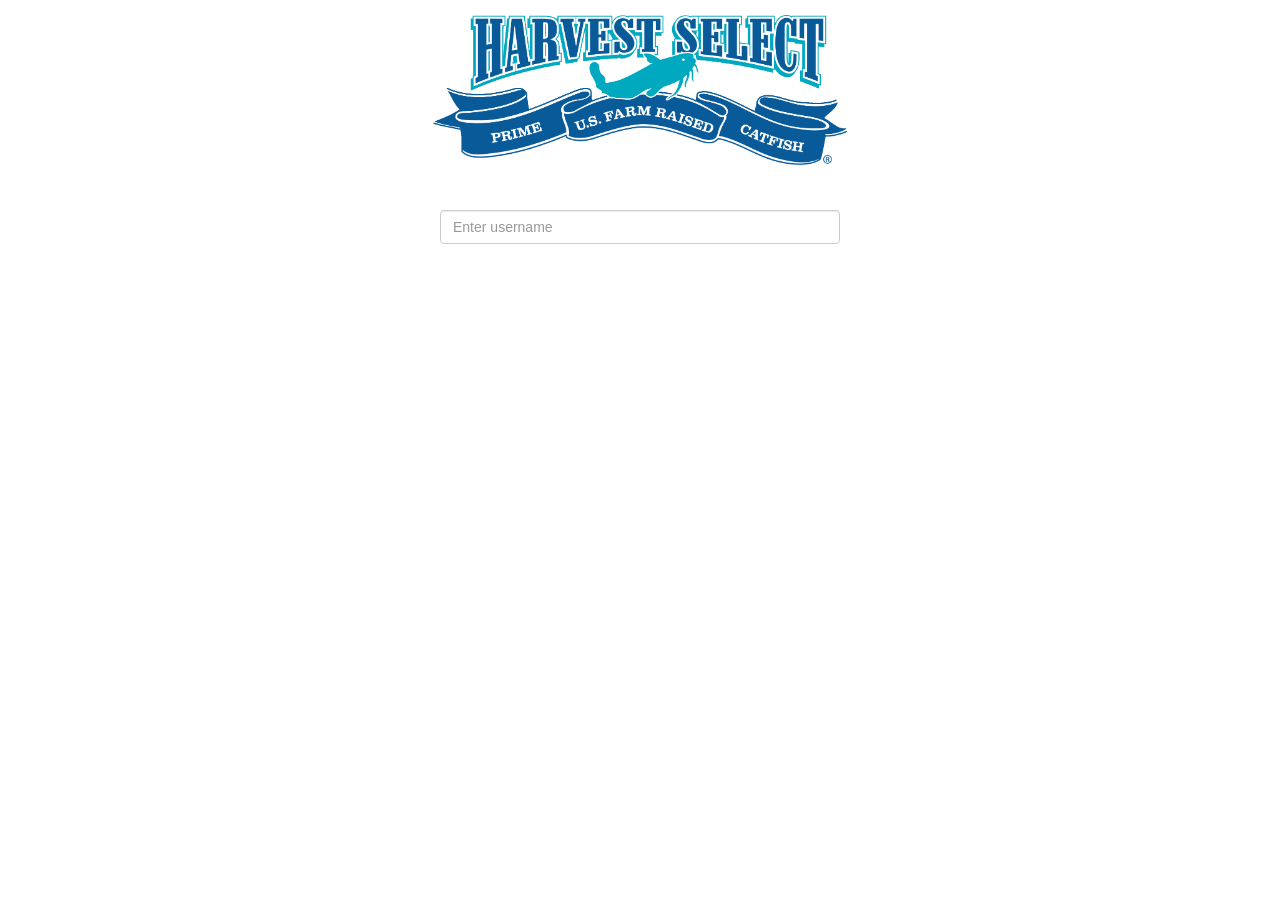
<file: Site/login.html>
<!doctype html>
<html lang="en">
    <head>
        <title>Harvest Select Dashboards</title>
        <meta name="viewport" content="width=device-width, initial-scale=1.0">
        <link rel="stylesheet" type="text/css" href="https://cdnjs.cloudflare.com/ajax/libs/twitter-bootstrap/3.3.4/css/bootstrap.min.css">
        <link rel="stylesheet" type="text/css" href="https://cdnjs.cloudflare.com/ajax/libs/font-awesome/4.3.0/css/font-awesome.min.css">
        <link rel="stylesheet" type="text/css" href="css/HarvestSelectDashboards.css">
    </head>
    <body class="login">
        <header class="container text-center">
            <img src="img/logo.gif" alt="Harvest Select Logo" />
        </header>
        <section id="mainContent" class="container-fluid">
			<form class="form container text-center">
				<div id="user" class="form-group">
					<label class="sr-only" for="username">Email address</label>
					<input type="password" style="display:none;">
					<input type="email" class="form-control" id="username" placeholder="Enter username">
					<span class="help-block">You must enter a username.</span>
				</div>
				<div id="pass" class="form-group">
					<label class="sr-only" for="password">Password</label>
					<input type="password" style="display:none;">
					<input type="password" class="form-control" id="password" placeholder="Password">
					<span class="help-block">You must enter a password.</span>
				</div>
				<div id="remember" class="checkbox">
					<label><input type="checkbox"> Remember me</label>
				</div>
				<button id="login" type="submit" class="btn btn-default">Sign in</button>
			</form>
        </section>
        <script src="https://cdnjs.cloudflare.com/ajax/libs/jquery/2.1.3/jquery.min.js"></script>
        <script src="https://cdnjs.cloudflare.com/ajax/libs/twitter-bootstrap/3.3.4/js/bootstrap.min.js"></script>
        <script src="../Scripts/underscore.min.js"></script>
        <script src="scripts/HarvestSelectDashboards.js"></script>
    </body>
</html>
</file>
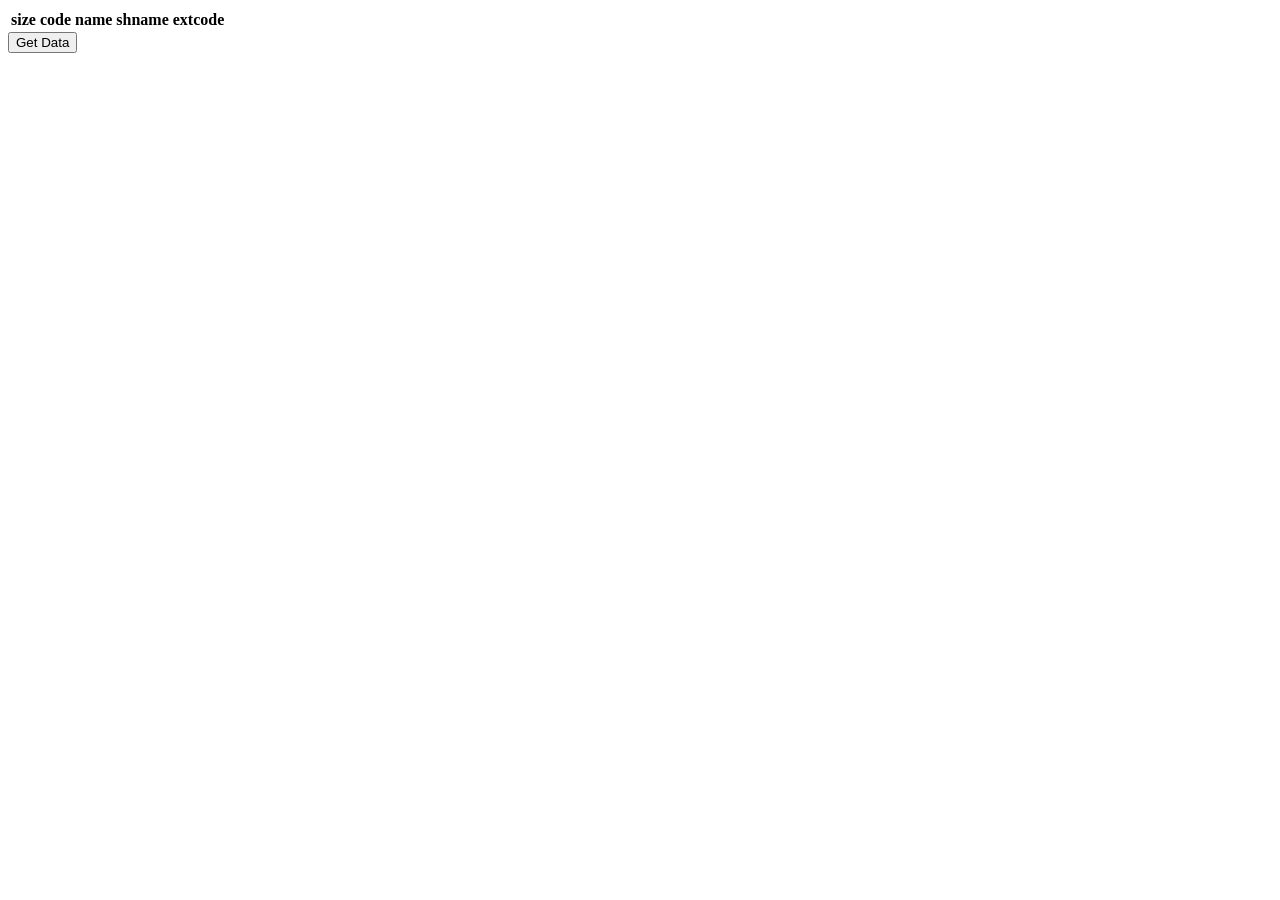
<file: Site/remoteTest.html>
﻿<!DOCTYPE html>
<html xmlns="http://www.w3.org/1999/xhtml">
<head>
    <title></title>
</head>
<body>
    <div id="headerDiv">
        <table>
            <thead>
                <tr>
                    <th>size</th>
                    <th>code</th>
                    <th>name</th>
                    <th>shname</th>
                    <th>extcode</th>
                </tr>    
            </thead>
        </table>
    </div>
    <div id="resultsDiv">
        <table id="resultsTable">
            <tbody></tbody>
        </table>
    </div>
    <button id="getDataButton">Get Data</button>
    <script src="../Scripts/jquery-1.10.2.min.js"></script>
    <script src="../Scripts/underscore.min.js"></script>
    <script>
        $(document).ready(function () {
            var $button = $("#getDataButton");
            $button.on("click", function () {
                var qry = {
                    "Key": "Hello World"
                };
                var address = "../api/JMremote/GetRemoteData";
                var data = JSON.stringify(qry),
                    dta = {};
                $.ajax(address, {
                    type: 'POST',
                    data: data,
                    success: function (msg) {
                        dta = JSON.parse(msg);
                        var value = dta[0]
                        var html = "";
                        var $resultsTable = $("#resultsTable");
                        $resultsTable.find("tbody").empty();
                        //_(dta[0]).each(function (value) {
                            html += '<tr><td>' + value.size + '</td><td>' + value.code + '</td><td>' + value.name + '</td><td>' + value.shname + '</td><td>' + value.extcode + '</td></tr>'
                        //});
                        $resultsTable.find("tbody").html(html);
                    }
                });
            });
        })
    </script>
</body>
</html>
</file>
<file: Site/css/HarvestSelectDashboards.css>
﻿body { box-sizing: border-box; }
header { padding: 15px 0; margin-bottom: 20px; }
header img { height: 150px; }
header span { font-weight: bold; font-size: 1.5em; text-transform: uppercase; }

.login .form-group { width: 400px; margin: 10px auto; }
.login .help-block { display: none; }
.login .has-success input, .login .btn, .login .has-success input:-webkit-autofill { background-color: #a1eca7; }
.login #remember, .login #login, .login #pass { opacity: 0; }

#logout { background: #020057; color: #fff; font-weight: bold; padding: 10px 20px; border-radius: 5px; box-shadow: 2px 2px 4px rgba(0,0,0,0.7); }

.portal ul li  { text-align: center; margin-bottom: 20px; }
.portal ul li a { padding: 110px 0 30px; height: 140px; width: 180px; display: inline-block; border: 3px solid #020057; color: #020057; border-radius: 30px; text-transform: uppercase; background-repeat: no-repeat; background-position: center 15px; }
.portal ul li a:hover { text-decoration: none; font-weight: bold; }
.portal .yields a { background-image: url('../img/farm-yields.png'); background-size: 100px auto; }
.portal .shift a { background-image: url('../img/shift-end.png'); background-size: 100px auto; }
.portal .sample a { background-image: url('../img/live-sampling.png'); background-size: 100px auto; }
.portal .report a { background-image: url('../img/reports.png'); background-size: 100px auto; }
.portal .admin a { background-image: url('../img/admin.png'); background-size: 100px auto; }
.portal .admin-farm a { background-image: url('../img/adminfarm.png'); background-size: 100px auto; }
.portal .admin-pond a { background-image: url('../img/adminpond.png'); background-size: 100px auto; }

input:disabled, select:disabled { background-color: #acacac; }
.date-select { margin: 10px 0; text-align: center; padding: 10px; }
select { font-size: 1.3em; padding: 10px; background-color: yellow; }
label { width: 80%; font-size: 1.2em; margin-bottom: 10px; }
input[type="text"], input[type="time"], input[type="number"] { width: 20%; font-size: 1.2em; margin-bottom: 10px; background-color: lightyellow; }
.table-numbers { text-align: right; }
.checkbox input { width: auto; position: relative; }
.buttons { margin: 10px 0; padding: 0 50px; }
.buttons .btn { font-size: 1.5em; padding: 20px; }
.btn.reset { background-color: lightcoral; color: darkred; }
.btn.save { background-color: darkgreen; color: lightgreen; }

.fc-event { cursor: pointer; }

.farm-yields .pondsDDL, .farm-yields > .pounds, .farm-yields .plantpounds, .farm-yields .yield-labels, .farm-yields .headedpounds, .farm-yields .pctyield1, .pctyield2, .farm-yields .add-row, .farm-yields .delete-row { opacity: 0; }
.farm-yields .farm-yield-header { border-bottom: 1px solid #bdbdbd; margin-bottom: 20px; padding-bottom: 10px; }
.farm-yields label.plantpounds  { width: 130px; }
.farm-yields input.plantpounds { width: 100px; margin-right: 10px; }
.farm-yields .yield-labels { font-weight: bold; font-size: 16px; }
.farm-yields .yield-labels div { padding: 0; }
.farm-yields .input-labels span { width: 24%; margin-left: 1%; display: inline-block; }
.farm-yields .input-labels span:last-child { margin-left: 0; width: 22%; }
.farm-yields #rowContainer .row > div { padding: 0 5px; }
.farm-yields .data select { width: 100%; height: 50px; padding: 0 10px; }
.farm-yields .data input { width: 24%; height: 50px; padding: 0 10px; margin-left: 1%; }
.farm-yields .data.complete select, .farm-yields .data.complete input { background-color: lightgreen; }
.farm-yields .data { margin-bottom: 20px; }
.farm-yields .data img {height: 50px; }

.shift-end .fields { margin: 10px 0; }
.shift-end .row.fields, .shift-end .row.buttons { opacity: 0; }
.shift-end .input-group { float: left; padding: 20px; border: 1px solid #bdbdbd; border-radius: 10px; margin-bottom: 10px; margin: 10px; width: 46%; }
.shift-end .input-group label { width: 75%; }
.shift-end .input-group input { width: 25%; }
.shift-end .fields .input-group:nth-child(odd) { clear: both; }
.shift-end .no-border { border: none; }

.live-sample .row.fields, .live-sample .row.buttons { opacity: 0; }
.live-sample label { width: 20%; }
.live-sample input { width: 10%; margin-left: 1%; }

.weekly-report .row.header { padding-bottom: 10px; margin-bottom: 10px; border-bottom: 1px solid #747474;   background-color: #DDDDDD; }
.weekly-report li.header { font-weight: bold; margin: 0; padding: 0; border-bottom: none; }

/*.weekly-report .reports section { border: 1px solid #747474; min-height: 410px; } */
.weekly-report .reports .farm-yields-report { min-height: 50px; }
.weekly-report .farm-yields-report img { height: 20px; }
.weekly-report .farm-yields-report.open .closed, .weekly-report .farm-yields-report .open { display: none; }
.weekly-report .farm-yields-report .closed, .weekly-report .farm-yields-report.open .open { display: inline-block; }
.weekly-report .farm-yields-report .pounds, .weekly-report .farm-yields-report .yield { text-align: right; }
.weekly-report .farm-yields-report .totals { margin-top: 7px; padding-top: 7px; border-top: 1px solid #dfdfdf; }
.weekly-report .report-container { margin: 20px; padding: 20px; border: 1px solid #dfdfdf; }
.weekly-report .reports header { font-weight: bold; text-align: center; font-size: 1.2em; padding: 0; margin-bottom: 5px; }
.weekly-report .employees td {padding: 5px; width: 100px; border: 1px #ccc solid;}
.weekly-report .eployees th { text-align: center; }
.weekly-report .employees tr:nth-child(odd) { background: #dddddd; }
.weekly-report .tablenumbers { text-align: right; }
.weekly-report .total { font-weight: bold; }
.weekly-report .freezings li div { margin: 0 10px 10px; text-align: center; border: 1px solid #dfdfdf;  }
.weekly-report .freezings li strong { display: block; background-color: #ddd; padding: 10px 0; font-weight: bold; font-size: 1.2em; }
.weekly-report .freezings li span { font-weight: bold; font-size: 1.4em; display: block; padding: 10px 0;  }
#samplingContainer { min-width: 375px; height: 400px; margin: 0 auto; }
#samplingContainer .highcharts-container { margin: 0 auto; }
#samplingContainer .highcharts-legend-item { display: block; }

#calendarModal { width: 90%; margin: 0 auto; top: 5%; left: 5%; z-index: -1; position: fixed; }
#calendarModal.in { z-index: 3000; }

.admin button { margin: 0 0 0 10px; background-color: #095A99; color: #fff; border: 1px solid #ddd; border-radius: 4px; padding: 6px 10px; }
.admin .close { margin: initial; color: #000; border: none; padding: 0; background: transparent; }
.admin header button { margin: 20px 0 0 50px; }
.admin ol { list-style: none; }
.admin ol.inactive { border-left: 1px solid #bdbdbd; }
.admin ol li { text-align: right; padding: 10px; margin-left: -15px; margin-right: -15px; min-height: 56px; }
.admin ol li:nth-child(odd) { border-top: 1px solid #bdbdbd; border-bottom: 1px solid #bdbdbd; background-color: #dedede; }
.admin ol li span { float: left; line-height: 34px; font-size: 16px; }
.admin ol .header { text-align: center; font-weight: bold; text-transform: uppercase; min-height: initial; padding: 0; background-color: transparent !important; border-top: none !important; font-size: 24px; }
.admin select { background-color: initial; padding: 2px 10px; }
.admin input { background-color: initial; }
.admin label { margin-right: 10px; width: auto; }
#passwordFields { position: relative; }
#passwordFields #curtain { position: absolute; top: 0;  bottom: 0; border-radius: 8px; background: #008; color: #FFF; font-weight: bold; font-size: 16px; line-height: 70px; width: 100%; text-align: center; }
.modal-body label { display: inline-block; width: 200px; }
.modal-body input[type="text"], .modal-body input[type="password"] { width: 300px; }

/* Progress graphic */
#lightboxBG { position: fixed; top: 0; left: 0; right: 0; bottom: 0; z-index: 9999; background-color: rgba(255,255,255,0.7); }
.windows8 { position: fixed; width: 90px; height: 90px; margin: 0 auto; z-index: 10000; }
form .windows8 { position: absolute !important; }
.windows8 .wBall { position: absolute; width: 86px; height: 86px; opacity: 0; -moz-transform: rotate(225deg); -moz-animation: orbit 7.15s infinite; -webkit-transform: rotate(225deg); -webkit-animation: orbit 7.15s infinite; transform: rotate(225deg); animation: orbit 7.15s infinite; }
.windows8 .wBall .wInnerBall{ position: absolute; width: 11px; height: 11px; background: #000; left:0; top:0; -moz-border-radius: 11px; -webkit-border-radius: 11px; border-radius: 11px; }
.windows8 #wBall_1 { -moz-animation-delay: 1.56s; -webkit-animation-delay: 1.56s; animation-delay: 1.56s; }
.windows8 #wBall_2 { -moz-animation-delay: 0.31s; -webkit-animation-delay: 0.31s; animation-delay: 0.31s; }
.windows8 #wBall_3 { -moz-animation-delay: 0.62s; -webkit-animation-delay: 0.62s; animation-delay: 0.62s; }
.windows8 #wBall_4 { -moz-animation-delay: 0.94s; -webkit-animation-delay: 0.94s; animation-delay: 0.94s; }
.windows8 #wBall_5 { -moz-animation-delay: 1.25s; -webkit-animation-delay: 1.25s; animation-delay: 1.25s; }
@-moz-keyframes orbit {
    0% { opacity: 1; z-index:99; -moz-transform: rotate(180deg); -moz-animation-timing-function: ease-out; }
    7% { opacity: 1; -moz-transform: rotate(300deg); -moz-animation-timing-function: linear; -moz-origin:0%; }
    30% { opacity: 1; -moz-transform:rotate(410deg); -moz-animation-timing-function: ease-in-out; -moz-origin:7%; }
    39% { opacity: 1; -moz-transform: rotate(645deg); -moz-animation-timing-function: linear; -moz-origin:30%; }
    70% { opacity: 1; -moz-transform: rotate(770deg); -moz-animation-timing-function: ease-out; -moz-origin:39%; }
    75% { opacity: 1; -moz-transform: rotate(900deg); -moz-animation-timing-function: ease-out; -moz-origin:70%; }
    76% { opacity: 0; -moz-transform:rotate(900deg); }
    100% { opacity: 0; -moz-transform: rotate(900deg); }
}
@-webkit-keyframes orbit {
    0% {
        opacity: 1;
        z-index:99;
        -webkit-transform: rotate(180deg);
        -webkit-animation-timing-function: ease-out;
    }
    7% {
        opacity: 1;
        -webkit-transform: rotate(300deg);
        -webkit-animation-timing-function: linear;
        -webkit-origin:0%;
    }
    30% {
        opacity: 1;
        -webkit-transform:rotate(410deg);
        -webkit-animation-timing-function: ease-in-out;
        -webkit-origin:7%;
    }
    39% {
        opacity: 1;
        -webkit-transform: rotate(645deg);
        -webkit-animation-timing-function: linear;
        -webkit-origin:30%;
    }
    70% {
        opacity: 1;
        -webkit-transform: rotate(770deg);
        -webkit-animation-timing-function: ease-out;
        -webkit-origin:39%;
    }
    75% {
        opacity: 1;
        -webkit-transform: rotate(900deg);
        -webkit-animation-timing-function: ease-out;
        -webkit-origin:70%;
    }
    76% {
        opacity: 0;
        -webkit-transform:rotate(900deg);
    }
    100% {
        opacity: 0;
        -webkit-transform: rotate(900deg);
    }
}

@keyframes orbit {
    0% { opacity: 1; z-index:99; transform: rotate(180deg); animation-timing-function: ease-out; }
    7% { opacity: 1; transform: rotate(300deg); animation-timing-function: linear; origin:0%; }
    30% { opacity: 1; transform:rotate(410deg); animation-timing-function: ease-in-out; origin:7%; }
    39% { opacity: 1; transform: rotate(645deg); animation-timing-function: linear; origin:30%; }
    70% { opacity: 1; transform: rotate(770deg); animation-timing-function: ease-out; origin:39%; }
    75% { opacity: 1; transform: rotate(900deg); animation-timing-function: ease-out; origin:70%; }
    76% { opacity: 0; transform:rotate(900deg); }
    100% { opacity: 0; transform: rotate(900deg); }
}
</file>
